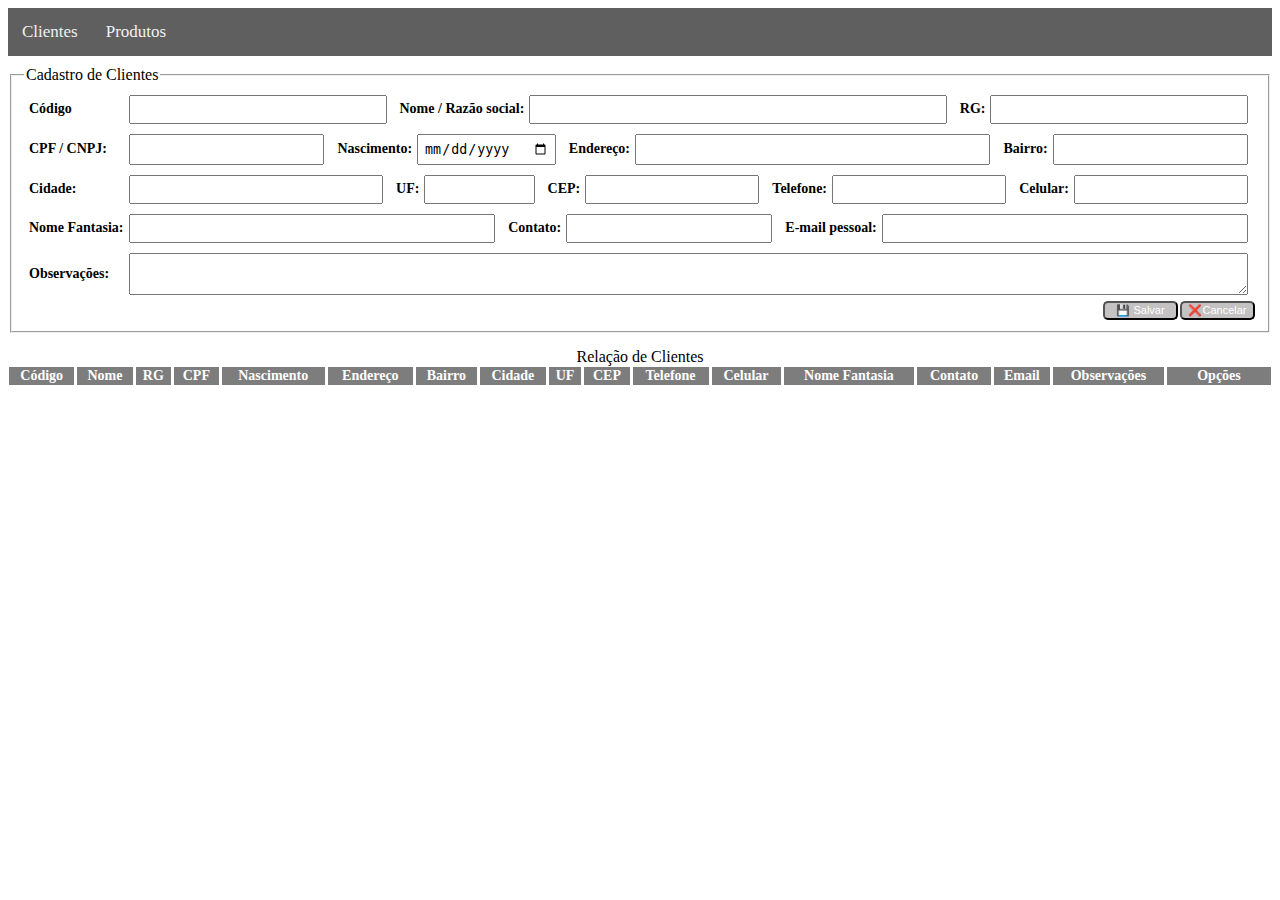
<file: index.html>
<!DOCTYPE html>
<html lang="pt-BR">
<head>
    <meta charset="UTF-8">
    <meta name="viewport" content="width=device-width, initial-scale=1.0">
    <title>Cadastro de Clientes e Produtos</title>
    <link rel="stylesheet" href="style.css">
    
</head>
<body>

    <div class="menu">
        <a href="#">Clientes</a>
        <a href="produtos.html">Produtos</a>
    </div>

    <div class="form">
        <form name="formCliente">
            <fieldset>
                <legend>Cadastro de Clientes</legend> 
                <div class="form-group"> 
                    <label>Código</label>
                    <input class="input-control" type="number" size="5" id="codigo" />

                    <label class="right-inline">Nome / Razão social:</label>
                    <input class="input-control" type="text" size="40" id="nome"/>

                    <label class="right-inline">RG:</label>
                    <input class="input-control" type="text" id="rg"/>
                </div>

                <div class="form-group">
                    <label>CPF / CNPJ:</label>
                    <input class="input-control" type="text" id="cpf"/>

                    <label class="right-inline">Nascimento:</label>
                    <input class="input-control" type="date" id="nascimento"/>

                    <label class="right-inline">Endereço:</label>
                    <input class="input-control" type="text" size="40" id="endereco"/>

                    <label class="right-inline">Bairro:</label>
                    <input class="input-control" type="text" id="bairro"/>

                </div>

                <div class="form-group">
                    <label>Cidade:</label>
                    <input class="input-control" type="text" id="cidade"/>

                    <label class="right-inline">UF:</label>
                    <input class="input-control" type="text" size="2" id="uf"/>

                    <label class="right-inline">CEP:</label>
                    <input class="input-control" type="text" size="10" id="cep">

                    <label class="right-inline">Telefone:</label>
                    <input class="input-control" type="tel" size="10" id="telefone"/>

                    <label class="right-inline">Celular:</label>
                    <input class="input-control" type="tel" size="10" id="celular"/>

                </div>

                <div class="form-group">
                    <label>Nome Fantasia:</label>
                    <input class="input-control" type="text" size="40" id="nomeFantasia"/>

                    <label class="right-inline">Contato:</label>
                    <input class="input-control" type="tel" id="contato"/>

                    <label class="right-inline">E-mail pessoal:</label>
                    <input class="input-control" type="email" size="40" id="email"/>
                </div>

                <div class="form-group">
                    <label>Observações:</label>
                    <textarea class="input-control" id="observacoes" rows="2"></textarea>
                </div>

                <div class="form-group">
                    <label></label>
                    <button id="salvar">💾 Salvar</button>
                    <button id="cancelar">❌Cancelar</button>
                </div>

            </fieldset>
        </form>
    </div>

    <div class ="listagem" id="listagem"></div>

    <script src="cliente.js"></script>
</body>
</html>
</file>
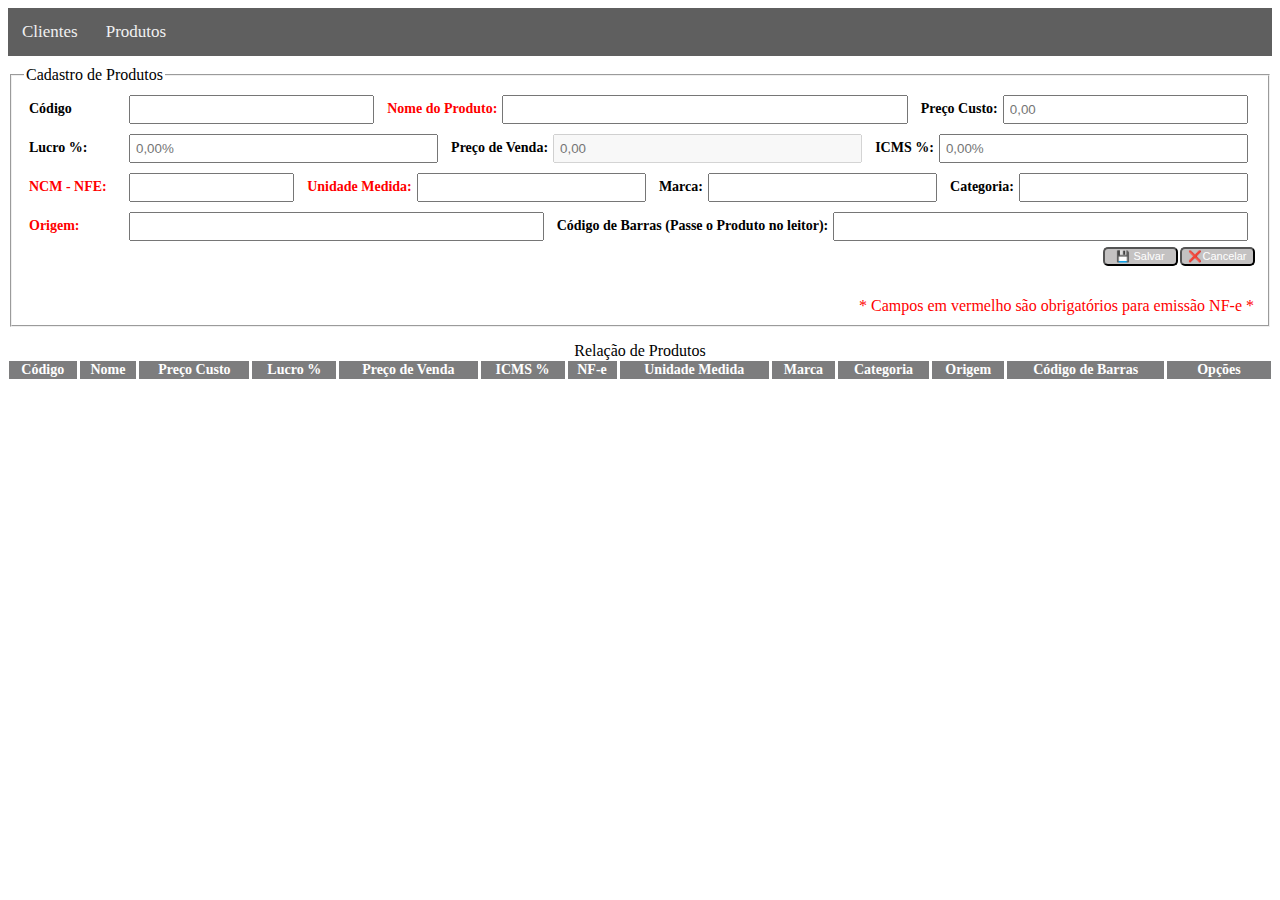
<file: produtos.html>
<!DOCTYPE html>
<html lang="pt-BR">
<head>
    <meta charset="UTF-8">
    <meta name="viewport" content="width=device-width, initial-scale=1.0">
    <title>Cadastro de Clientes e Produtos</title>
    <link rel="stylesheet" href="style.css">
    
</head>
<body>

    <div class="menu">
        <a href="index.html">Clientes</a>
        <a href="#">Produtos</a>
    </div>

    <div class="form">
        <form name="formCliente">
            <fieldset>
                <legend>Cadastro de Produtos</legend> 
                <div class="form-group"> 
                    <label>Código</label>
                    <input class="input-control" type="number" size="5" id="codigo" />

                    <label class="right-inline" style="color: red;">Nome do Produto:</label>
                    <input class="input-control" type="text" size="40" id="nome"/>

                    <label class="right-inline">Preço Custo: </label>
                    <input class="input-control" type="number" placeholder="0,00" id="custo" />
                </div>

                <div class="form-group">
                    <label>Lucro %: </label>
                    <input class="input-control" type="number" placeholder="0,00%" id="lucro" />

                    <label class="right-inline">Preço de Venda: </label>
                    <input class="input-control" type="number" placeholder="0,00" id="venda" disabled />

                    <label class="right-inline">ICMS %:</label>
                    <input class="input-control" type="number" placeholder="0,00%" id="icms"/>

                </div>

                <div class="form-group">
                    <label style="color: red;">NCM - NFE:</label>
                    <input class="input-control" type="text" size="2" id="nfe"/>

                    <label class="right-inline" style="color: red;">Unidade Medida:</label>
                    <input class="input-control" type="text" size="10" list="medidas" id="medida">
                    <datalist id="medidas">
                        <option value="Unidade"></option>
                        <option value="PÇ"></option>
                        <option value="Kit"></option>
                    </datalist>

                    <label class="right-inline">Marca:</label>
                    <input class="input-control" type="text" size="10" list="marcas" id="marca"/>
                    <datalist id="marcas">
                        <option value="Positivo"></option>
                        <option value="Motorola"></option>
                        <option value="Samsung"></option>
                        <option value="Xbox"></option>
                        <option value="Playstation"></option>
                    </datalist>

                    <label class="right-inline">Categoria:</label>
                    <input class="input-control" type="text" size="10" list="categorias" id="categoria"/>
                    <datalist id="categorias">
                        <option value="Informática"></option>
                        <option value="Celular"></option>
                        <option value="Game"></option>
                        <option value="Eletrodoméstico"></option>
                    </datalist>

                </div>

                <div class="form-group">
                    <label style="color: red;">Origem:</label>
                    <input class="input-control" type="text" list="origens" id="origem"/>
                    <datalist id="origens">
                        <option value="Nacional"></option>
                        <option value="Internacional"></option>
                    </datalist>

                    <label class="right-inline">Código de Barras (Passe o Produto no leitor):</label>
                    <input class="input-control" type="number" id="barras"/>
                </div>

                <div class="form-group">
                    <label></label>
                    <button id="salvar">💾 Salvar</button>
                    <button id="cancelar">❌Cancelar</button>
                </div>

                <legend style="color: red; text-align: right; margin-top: 30px;">* Campos em vermelho são obrigatórios para emissão NF-e *</legend> 
            </fieldset>
        </form>
    </div>

    <div class ="listagem" id="listagem"></div>

    <script src="produtos.js"></script>
</body>
</html>
</file>
<file: style.css>
@import url('https://fonts.googleapis.com/css2?family=Open+Sans&display=swap');

*{
    font-family: 'Open Sans' sans-serif;
}
.menu{
    background-color: #5f5f5f;
    margin-bottom: 10px;
    overflow: hidden;
}

.menu a{
    float: left;
    color: #f1f1f1;
    padding: 14px;
    font-size: 17px;
    text-decoration: none;
}

.menu a:hover{
    background-color: #DDDDDD;
    color: #000000;
}

.menu a.ativo{
    background-color: green;
    color: white;
}


.form-group{
    display: flex;
    flex-direction: row;
}

.form-group label{
    width: 95px;
    font-weight: bold;
    font-size: 16px;
    padding: 5px 5px;
    text-align: left;
    margin: auto;
    font-size: 14px;
}

.form-group label.right-inline{
    text-align: right;
    padding: 5px 5px;
    width: auto;
}

.form-group .input-control{
    flex: 1 1 auto;
    display: block;
    margin-top: 5px;
    margin-bottom: 5px;
    margin-right: 8px;
    padding: 5px 5px;
}


button{
    background-color: #c4c2c2;
    color: white;
    font-size: 11px;
    padding: 1px;
    margin: 1px;
    min-width: 75px;
    border-radius: 5px;
    cursor: pointer;
}

table.paleBlueRows {
    margin-top: 15px;
    border: 1px solid #FFFFFF;
    width: 100%;
    height: 50px;
    text-align: center;
    border-collapse: collapse;
}
table.paleBlueRows td, table.paleBlueRows th {
    border: 1px solid #FFFFFF;
    padding: 1px 2px;
}
table.paleBlueRows tbody td {
    font-size: 13px;
}
table.paleBlueRows tr:nth-child(even) {
    background: #D0E4F5;
}
table.paleBlueRows thead {
    background: #7d7d7e;
    border-bottom: 5px solid #FFFFFF;
}
table.paleBlueRows thead th {
    font-size: 14px;
    font-weight: bold;
    color: #FFFFFF;
    text-align: center;
    border-left: 3px solid #FFFFFF;
}
table.paleBlueRows thead th:first-child {
    border-left: none;
}
    
table.paleBlueRows tfoot {
    font-size: 14px;
    font-weight: bold;
    color: #333333;
    background: #D0E4F5;
    border-top: 3px solid #444444;
}
table.paleBlueRows tfoot td {
    font-size: 14px;
}

.listagem{
    position: relative;
    display: block;
    margin: auto;
    width: 100%;   
}

.opcoes{
    width: 100px;
}

@media (max-width: 768px){
    .form-group{
        flex-direction: column;
    }

    .form-group label.right-inline{
        text-align: left;
        padding-right: 0;
        padding-left: 0;
    }
}
</file>
